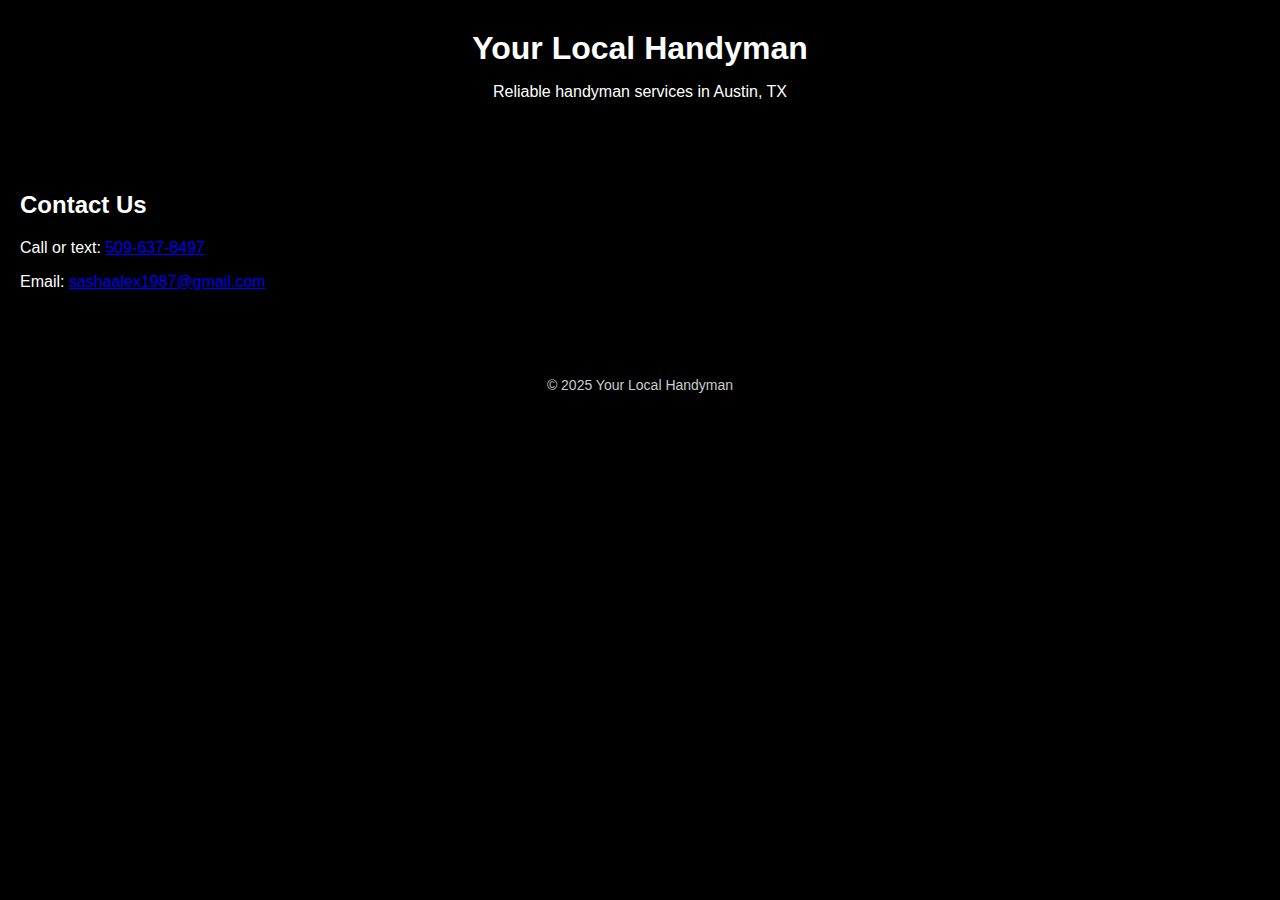
<file: index.html>
<!DOCTYPE html>
<html lang="en">
<head>
  <meta charset="UTF-8" />
  <meta name="viewport" content="width=device-width, initial-scale=1.0"/>
  <title>Your Local Handyman</title>
  <link rel="stylesheet" href="styles.css">
</head>
<body>
  <header>
    <h1>Your Local Handyman</h1>
    <p>Reliable handyman services in Austin, TX</p>
  </header>
  <main>
    <section>
      <h2>Contact Us</h2>
      <p>Call or text: <a href="tel:5096378497">509-637-8497</a></p>
      <p>Email: <a href="mailto:sashaalex1987@gmail.com">sashaalex1987@gmail.com</a></p>
    </section>
  </main>
  <footer>
    <p>&copy; 2025 Your Local Handyman</p>
  </footer>
</body>
</html>
</file>
<file: styles.css>
body, html {
  margin: 0;
  padding: 0;
  font-family: 'Segoe UI', Tahoma, Geneva, Verdana, sans-serif;
  color: #fff;
  background: #000;
}

.background {
  position: fixed;
  top: 0; left: 0;
  width: 100vw;
  height: 100vh;
  background-image: url('austin-background.jpg');
  background-size: cover;
  background-position: center;
  filter: brightness(0.4) blur(2px);
  z-index: -1;
}

.content {
  max-width: 900px;
  margin: auto;
  padding: 20px;
}

header {
  text-align: center;
  margin-top: 30px;
}

header h1, .subtitle {
  font-size: 32px;
  margin: 0;
  font-weight: 600;
}

.subtitle {
  font-size: 18px;
  margin-bottom: 10px;
}

nav a {
  margin: 0 10px;
  color: #aaa;
  text-decoration: none;
  font-weight: 500;
}
nav a:hover {
  color: #fff;
}

section {
  margin: 50px 0;
  background: rgba(0, 0, 0, 0.5);
  padding: 20px;
  border-radius: 8px;
}

.gallery {
  display: flex;
  gap: 10px;
  flex-wrap: wrap;
  justify-content: center;
}
.gallery img {
  width: 30%;
  max-width: 180px;
  border-radius: 6px;
  border: 2px solid #444;
}

form input, form textarea {
  width: 100%;
  padding: 10px;
  margin: 10px 0 20px;
  border: none;
  border-radius: 4px;
}
form button {
  padding: 10px 20px;
  background: #444;
  color: white;
  border: none;
  cursor: pointer;
  border-radius: 4px;
}
form button:hover {
  background: #666;
}

footer {
  text-align: center;
  font-size: 14px;
  color: #ccc;
  margin: 40px 0 10px;
}
</file>
